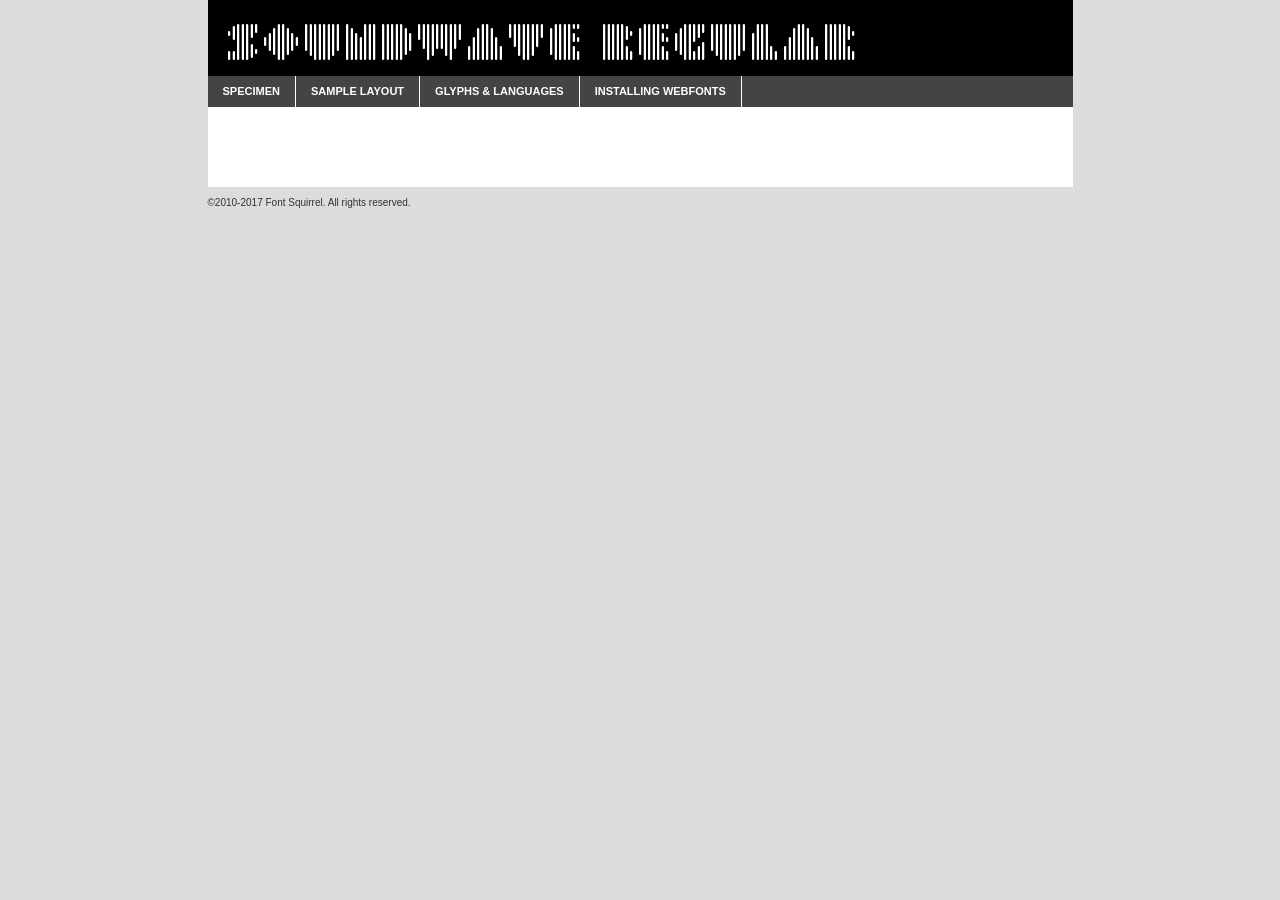
<file: soundwave-demo.html>
<!DOCTYPE html PUBLIC "-//W3C//DTD XHTML 1.0 Transitional//EN"
	"http://www.w3.org/TR/xhtml1/DTD/xhtml1-transitional.dtd">

<html xmlns="http://www.w3.org/1999/xhtml" xml:lang="en" lang="en">
<head>
	<meta http-equiv="Content-Type" content="text/html; charset=utf-8" />
	<script src="http://ajax.googleapis.com/ajax/libs/jquery/1.7.2/jquery.min.js" type="text/javascript" charset="utf-8"></script>
	<script type="text/javascript">
	(function($){$.fn.easyTabs=function(option){var param=jQuery.extend({fadeSpeed:"fast",defaultContent:1,activeClass:'active'},option);$(this).each(function(){var thisId="#"+this.id;if(param.defaultContent==''){param.defaultContent=1;}
	if(typeof param.defaultContent=="number")
	{var defaultTab=$(thisId+" .tabs li:eq("+(param.defaultContent-1)+") a").attr('href').substr(1);}else{var defaultTab=param.defaultContent;}
	$(thisId+" .tabs li a").each(function(){var tabToHide=$(this).attr('href').substr(1);$("#"+tabToHide).addClass('easytabs-tab-content');});hideAll();changeContent(defaultTab);function hideAll(){$(thisId+" .easytabs-tab-content").hide();}
	function changeContent(tabId){hideAll();$(thisId+" .tabs li").removeClass(param.activeClass);$(thisId+" .tabs li a[href=#"+tabId+"]").closest('li').addClass(param.activeClass);if(param.fadeSpeed!="none")
	{$(thisId+" #"+tabId).fadeIn(param.fadeSpeed);}else{$(thisId+" #"+tabId).show();}}
	$(thisId+" .tabs li").click(function(){var tabId=$(this).find('a').attr('href').substr(1);changeContent(tabId);return false;});});}})(jQuery);
	</script>
	<link rel="stylesheet" href="specimen_files/specimen_stylesheet.css" type="text/css" charset="utf-8" />
	<link rel="stylesheet" href="stylesheet.css" type="text/css" charset="utf-8" />

	<style type="text/css">
					body{
				font-family: 'soundwaveregular';
							}
		</style>

	<title>soundwave Regular Specimen</title>
	
	
	<script type="text/javascript" charset="utf-8">
		$(document).ready(function() {
			$('#container').easyTabs({defaultContent:1});
		});
	</script>
</head>

<body>
<div id="container">
	<div id="header">
		soundwave Regular	</div>
	<ul class="tabs">
		<li><a href="#specimen">Specimen</a></li>
		<li><a href="#layout">Sample Layout</a></li>
				<li><a href="#glyphs">Glyphs &amp; Languages</a></li>
		<li><a href="#installing">Installing Webfonts</a></li>
		
	</ul>
	
	<div id="main_content">

		
			<div id="specimen">
		
				<div class="section">
					<div class="grid12 firstcol">
						<div class="huge">AaBb</div>
					</div>
				</div>
		
				<div class="section">
					<div class="glyph_range">A&#x200B;B&#x200b;C&#x200b;D&#x200b;E&#x200b;F&#x200b;G&#x200b;H&#x200b;I&#x200b;J&#x200b;K&#x200b;L&#x200b;M&#x200b;N&#x200b;O&#x200b;P&#x200b;Q&#x200b;R&#x200b;S&#x200b;T&#x200b;U&#x200b;V&#x200b;W&#x200b;X&#x200b;Y&#x200b;Z&#x200b;a&#x200b;b&#x200b;c&#x200b;d&#x200b;e&#x200b;f&#x200b;g&#x200b;h&#x200b;i&#x200b;j&#x200b;k&#x200b;l&#x200b;m&#x200b;n&#x200b;o&#x200b;p&#x200b;q&#x200b;r&#x200b;s&#x200b;t&#x200b;u&#x200b;v&#x200b;w&#x200b;x&#x200b;y&#x200b;z&#x200b;1&#x200b;2&#x200b;3&#x200b;4&#x200b;5&#x200b;6&#x200b;7&#x200b;8&#x200b;9&#x200b;0&#x200b;&amp;&#x200b;.&#x200b;,&#x200b;?&#x200b;!&#x200b;&#64;&#x200b;(&#x200b;)&#x200b;#&#x200b;$&#x200b;%&#x200b;*&#x200b;+&#x200b;-&#x200b;=&#x200b;:&#x200b;;</div>
				</div>
				<div class="section">
					<div class="grid12 firstcol">
						<table class="sample_table">
							<tr><td>10</td><td class="size10">abcdefghijklmnopqrstuvwxyzABCDEFGHIJKLMNOPQRSTUVWXYZ0123456789abcdefghijklmnopqrstuvwxyzABCDEFGHIJKLMNOPQRSTUVWXYZ0123456789abcdefghijklmnopqrstuvwxyzABCDEFGHIJKLMNOPQRSTUVWXYZ</td></tr>
							<tr><td>11</td><td class="size11">abcdefghijklmnopqrstuvwxyzABCDEFGHIJKLMNOPQRSTUVWXYZ0123456789abcdefghijklmnopqrstuvwxyzABCDEFGHIJKLMNOPQRSTUVWXYZ0123456789abcdefghijklmnopqrstuvwxyzABCDEFGHIJKLMNOPQRSTUVWXYZ</td></tr>
							<tr><td>12</td><td class="size12">abcdefghijklmnopqrstuvwxyzABCDEFGHIJKLMNOPQRSTUVWXYZ0123456789abcdefghijklmnopqrstuvwxyzABCDEFGHIJKLMNOPQRSTUVWXYZ0123456789abcdefghijklmnopqrstuvwxyzABCDEFGHIJKLMNOPQRSTUVWXYZ</td></tr>
							<tr><td>13</td><td class="size13">abcdefghijklmnopqrstuvwxyzABCDEFGHIJKLMNOPQRSTUVWXYZ0123456789abcdefghijklmnopqrstuvwxyzABCDEFGHIJKLMNOPQRSTUVWXYZ0123456789abcdefghijklmnopqrstuvwxyzABCDEFGHIJKLMNOPQRSTUVWXYZ</td></tr>
							<tr><td>14</td><td class="size14">abcdefghijklmnopqrstuvwxyzABCDEFGHIJKLMNOPQRSTUVWXYZ0123456789abcdefghijklmnopqrstuvwxyzABCDEFGHIJKLMNOPQRSTUVWXYZ0123456789abcdefghijklmnopqrstuvwxyzABCDEFGHIJKLMNOPQRSTUVWXYZ</td></tr>
							<tr><td>16</td><td class="size16">abcdefghijklmnopqrstuvwxyzABCDEFGHIJKLMNOPQRSTUVWXYZ0123456789abcdefghijklmnopqrstuvwxyzABCDEFGHIJKLMNOPQRSTUVWXYZ</td></tr>
							<tr><td>18</td><td class="size18">abcdefghijklmnopqrstuvwxyzABCDEFGHIJKLMNOPQRSTUVWXYZ0123456789abcdefghijklmnopqrstuvwxyzABCDEFGHIJKLMNOPQRSTUVWXYZ</td></tr>
							<tr><td>20</td><td class="size20">abcdefghijklmnopqrstuvwxyzABCDEFGHIJKLMNOPQRSTUVWXYZ0123456789abcdefghijklmnopqrstuvwxyzABCDEFGHIJKLMNOPQRSTUVWXYZ</td></tr>
							<tr><td>24</td><td class="size24">abcdefghijklmnopqrstuvwxyzABCDEFGHIJKLMNOPQRSTUVWXYZ0123456789abcdefghijklmnopqrstuvwxyzABCDEFGHIJKLMNOPQRSTUVWXYZ</td></tr>
							<tr><td>30</td><td class="size30">abcdefghijklmnopqrstuvwxyzABCDEFGHIJKLMNOPQRSTUVWXYZ0123456789abcdefghijklmnopqrstuvwxyzABCDEFGHIJKLMNOPQRSTUVWXYZ</td></tr>
							<tr><td>36</td><td class="size36">abcdefghijklmnopqrstuvwxyzABCDEFGHIJKLMNOPQRSTUVWXYZ0123456789abcdefghijklmnopqrstuvwxyzABCDEFGHIJKLMNOPQRSTUVWXYZ</td></tr>
							<tr><td>48</td><td class="size48">abcdefghijklmnopqrstuvwxyzABCDEFGHIJKLMNOPQRSTUVWXYZ0123456789abcdefghijklmnopqrstuvwxyzABCDEFGHIJKLMNOPQRSTUVWXYZ</td></tr>
							<tr><td>60</td><td class="size60">abcdefghijklmnopqrstuvwxyzABCDEFGHIJKLMNOPQRSTUVWXYZ0123456789abcdefghijklmnopqrstuvwxyzABCDEFGHIJKLMNOPQRSTUVWXYZ</td></tr>
							<tr><td>72</td><td class="size72">abcdefghijklmnopqrstuvwxyzABCDEFGHIJKLMNOPQRSTUVWXYZ0123456789abcdefghijklmnopqrstuvwxyzABCDEFGHIJKLMNOPQRSTUVWXYZ</td></tr>
							<tr><td>90</td><td class="size90">abcdefghijklmnopqrstuvwxyzABCDEFGHIJKLMNOPQRSTUVWXYZ0123456789abcdefghijklmnopqrstuvwxyzABCDEFGHIJKLMNOPQRSTUVWXYZ</td></tr>
						</table>
				
					</div>
			
				</div>
		
		
		
								<div class="section" id="bodycomparison">


										<div id="xheight">
				<div class="fontbody">&#x25FC;&#x25FC;&#x25FC;&#x25FC;&#x25FC;&#x25FC;&#x25FC;&#x25FC;&#x25FC;&#x25FC;&#x25FC;&#x25FC;&#x25FC;&#x25FC;&#x25FC;&#x25FC;&#x25FC;&#x25FC;&#x25FC;&#x25FC;&#x25FC;&#x25FC;&#x25FC;&#x25FC;&#x25FC;&#x25FC;&#x25FC;&#x25FC;&#x25FC;&#x25FC;&#x25FC;&#x25FC;&#x25FC;&#x25FC;&#x25FC;&#x25FC;&#x25FC;&#x25FC;&#x25FC;&#x25FC;&#x25FC;&#x25FC;&#x25FC;&#x25FC;&#x25FC;&#x25FC;&#x25FC;&#x25FC;&#x25FC;&#x25FC;&#x25FC;&#x25FC;&#x25FC;&#x25FC;&#x25FC;&#x25FC;&#x25FC;&#x25FC;&#x25FC;&#x25FC;&#x25FC;&#x25FC;&#x25FC;&#x25FC;&#x25FC;&#x25FC;&#x25FC;&#x25FC;&#x25FC;&#x25FC;&#x25FC;&#x25FC;&#x25FC;&#x25FC;&#x25FC;&#x25FC;&#x25FC;&#x25FC;&#x25FC;&#x25FC;&#x25FC;&#x25FC;&#x25FC;&#x25FC;&#x25FC;&#x25FC;&#x25FC;&#x25FC;&#x25FC;&#x25FC;&#x25FC;&#x25FC;&#x25FC;&#x25FC;&#x25FC;&#x25FC;&#x25FC;&#x25FC;&#x25FC;body</div><div class="arialbody">body</div><div class="verdanabody">body</div><div class="georgiabody">body</div></div>
										<div class="fontbody" style="z-index:1">
											body<span>soundwave Regular</span>
										</div>
										<div class="arialbody" style="z-index:1">
											body<span>Arial</span>
										</div>
										<div class="verdanabody" style="z-index:1">
											body<span>Verdana</span>
										</div>
										<div class="georgiabody" style="z-index:1">
											body<span>Georgia</span>
										</div>



								</div>
		
		
				<div class="section psample psample_row1" id="">
					
					<div class="grid2 firstcol">
						<p class="size10"><span>10.</span>Aenean lacinia bibendum nulla sed consectetur. Fusce dapibus, tellus ac cursus commodo, tortor mauris condimentum nibh, ut fermentum massa justo sit amet risus. Nullam id dolor id nibh ultricies vehicula ut id elit. Cum sociis natoque penatibus et magnis dis parturient montes, nascetur ridiculus mus. Nulla vitae elit libero, a pharetra augue.</p>
			
					</div>
					<div class="grid3">
						<p class="size11"><span>11.</span>Aenean lacinia bibendum nulla sed consectetur. Fusce dapibus, tellus ac cursus commodo, tortor mauris condimentum nibh, ut fermentum massa justo sit amet risus. Nullam id dolor id nibh ultricies vehicula ut id elit. Cum sociis natoque penatibus et magnis dis parturient montes, nascetur ridiculus mus. Nulla vitae elit libero, a pharetra augue.</p>
			
					</div>
					<div class="grid3">
						<p class="size12"><span>12.</span>Aenean lacinia bibendum nulla sed consectetur. Fusce dapibus, tellus ac cursus commodo, tortor mauris condimentum nibh, ut fermentum massa justo sit amet risus. Nullam id dolor id nibh ultricies vehicula ut id elit. Cum sociis natoque penatibus et magnis dis parturient montes, nascetur ridiculus mus. Nulla vitae elit libero, a pharetra augue.</p>
			
					</div>
					<div class="grid4">
						<p class="size13"><span>13.</span>Aenean lacinia bibendum nulla sed consectetur. Fusce dapibus, tellus ac cursus commodo, tortor mauris condimentum nibh, ut fermentum massa justo sit amet risus. Nullam id dolor id nibh ultricies vehicula ut id elit. Cum sociis natoque penatibus et magnis dis parturient montes, nascetur ridiculus mus. Nulla vitae elit libero, a pharetra augue.</p>
			
					</div>
					<div class="white_blend"></div>
					
				</div>
				<div class="section psample psample_row2" id="">
					<div class="grid3 firstcol">
						<p class="size14"><span>14.</span>Aenean lacinia bibendum nulla sed consectetur. Fusce dapibus, tellus ac cursus commodo, tortor mauris condimentum nibh, ut fermentum massa justo sit amet risus. Nullam id dolor id nibh ultricies vehicula ut id elit. Cum sociis natoque penatibus et magnis dis parturient montes, nascetur ridiculus mus. Nulla vitae elit libero, a pharetra augue.</p>
			
					</div>
					<div class="grid4">
						<p class="size16"><span>16.</span>Aenean lacinia bibendum nulla sed consectetur. Fusce dapibus, tellus ac cursus commodo, tortor mauris condimentum nibh, ut fermentum massa justo sit amet risus. Nullam id dolor id nibh ultricies vehicula ut id elit. Cum sociis natoque penatibus et magnis dis parturient montes, nascetur ridiculus mus. Nulla vitae elit libero, a pharetra augue.</p>
			
					</div>
					<div class="grid5">
						<p class="size18"><span>18.</span>Aenean lacinia bibendum nulla sed consectetur. Fusce dapibus, tellus ac cursus commodo, tortor mauris condimentum nibh, ut fermentum massa justo sit amet risus. Nullam id dolor id nibh ultricies vehicula ut id elit. Cum sociis natoque penatibus et magnis dis parturient montes, nascetur ridiculus mus. Nulla vitae elit libero, a pharetra augue.</p>
			
					</div>

					<div class="white_blend"></div>

				</div>
				
				<div class="section psample psample_row3" id="">
					<div class="grid5 firstcol">
						<p class="size20"><span>20.</span>Aenean lacinia bibendum nulla sed consectetur. Fusce dapibus, tellus ac cursus commodo, tortor mauris condimentum nibh, ut fermentum massa justo sit amet risus. Nullam id dolor id nibh ultricies vehicula ut id elit. Cum sociis natoque penatibus et magnis dis parturient montes, nascetur ridiculus mus. Nulla vitae elit libero, a pharetra augue.</p>
					</div>
					<div class="grid7">
						<p class="size24"><span>24.</span>Aenean lacinia bibendum nulla sed consectetur. Fusce dapibus, tellus ac cursus commodo, tortor mauris condimentum nibh, ut fermentum massa justo sit amet risus. Nullam id dolor id nibh ultricies vehicula ut id elit. Cum sociis natoque penatibus et magnis dis parturient montes, nascetur ridiculus mus. Nulla vitae elit libero, a pharetra augue.</p>
					</div>
					
					<div class="white_blend"></div>
					
				</div>
				
				<div class="section psample psample_row4" id="">
					<div class="grid12 firstcol">
						<p class="size30"><span>30.</span>Aenean lacinia bibendum nulla sed consectetur. Fusce dapibus, tellus ac cursus commodo, tortor mauris condimentum nibh, ut fermentum massa justo sit amet risus. Nullam id dolor id nibh ultricies vehicula ut id elit. Cum sociis natoque penatibus et magnis dis parturient montes, nascetur ridiculus mus. Nulla vitae elit libero, a pharetra augue.</p>
					</div>
					<div class="white_blend"></div>
					
				</div>
				
				
				
				<div class="section psample psample_row1 fullreverse">
					<div class="grid2 firstcol">
						<p class="size10"><span>10.</span>Aenean lacinia bibendum nulla sed consectetur. Fusce dapibus, tellus ac cursus commodo, tortor mauris condimentum nibh, ut fermentum massa justo sit amet risus. Nullam id dolor id nibh ultricies vehicula ut id elit. Cum sociis natoque penatibus et magnis dis parturient montes, nascetur ridiculus mus. Nulla vitae elit libero, a pharetra augue.</p>
			
					</div>
					<div class="grid3">
						<p class="size11"><span>11.</span>Aenean lacinia bibendum nulla sed consectetur. Fusce dapibus, tellus ac cursus commodo, tortor mauris condimentum nibh, ut fermentum massa justo sit amet risus. Nullam id dolor id nibh ultricies vehicula ut id elit. Cum sociis natoque penatibus et magnis dis parturient montes, nascetur ridiculus mus. Nulla vitae elit libero, a pharetra augue.</p>
			
					</div>
					<div class="grid3">
						<p class="size12"><span>12.</span>Aenean lacinia bibendum nulla sed consectetur. Fusce dapibus, tellus ac cursus commodo, tortor mauris condimentum nibh, ut fermentum massa justo sit amet risus. Nullam id dolor id nibh ultricies vehicula ut id elit. Cum sociis natoque penatibus et magnis dis parturient montes, nascetur ridiculus mus. Nulla vitae elit libero, a pharetra augue.</p>
			
					</div>
					<div class="grid4">
						<p class="size13"><span>13.</span>Aenean lacinia bibendum nulla sed consectetur. Fusce dapibus, tellus ac cursus commodo, tortor mauris condimentum nibh, ut fermentum massa justo sit amet risus. Nullam id dolor id nibh ultricies vehicula ut id elit. Cum sociis natoque penatibus et magnis dis parturient montes, nascetur ridiculus mus. Nulla vitae elit libero, a pharetra augue.</p>
			
					</div>
					<div class="black_blend"></div>
					
				</div>
				
				<div class="section psample psample_row2 fullreverse">
					<div class="grid3 firstcol">
						<p class="size14"><span>14.</span>Aenean lacinia bibendum nulla sed consectetur. Fusce dapibus, tellus ac cursus commodo, tortor mauris condimentum nibh, ut fermentum massa justo sit amet risus. Nullam id dolor id nibh ultricies vehicula ut id elit. Cum sociis natoque penatibus et magnis dis parturient montes, nascetur ridiculus mus. Nulla vitae elit libero, a pharetra augue.</p>
			
					</div>
					<div class="grid4">
						<p class="size16"><span>16.</span>Aenean lacinia bibendum nulla sed consectetur. Fusce dapibus, tellus ac cursus commodo, tortor mauris condimentum nibh, ut fermentum massa justo sit amet risus. Nullam id dolor id nibh ultricies vehicula ut id elit. Cum sociis natoque penatibus et magnis dis parturient montes, nascetur ridiculus mus. Nulla vitae elit libero, a pharetra augue.</p>
			
					</div>
					<div class="grid5">
						<p class="size18"><span>18.</span>Aenean lacinia bibendum nulla sed consectetur. Fusce dapibus, tellus ac cursus commodo, tortor mauris condimentum nibh, ut fermentum massa justo sit amet risus. Nullam id dolor id nibh ultricies vehicula ut id elit. Cum sociis natoque penatibus et magnis dis parturient montes, nascetur ridiculus mus. Nulla vitae elit libero, a pharetra augue.</p>
			
					</div>
					<div class="black_blend"></div>

				</div>
				
				<div class="section psample fullreverse psample_row3" id="">
					<div class="grid5 firstcol">
						<p class="size20"><span>20.</span>Aenean lacinia bibendum nulla sed consectetur. Fusce dapibus, tellus ac cursus commodo, tortor mauris condimentum nibh, ut fermentum massa justo sit amet risus. Nullam id dolor id nibh ultricies vehicula ut id elit. Cum sociis natoque penatibus et magnis dis parturient montes, nascetur ridiculus mus. Nulla vitae elit libero, a pharetra augue.</p>
					</div>
					<div class="grid7">
						<p class="size24"><span>24.</span>Aenean lacinia bibendum nulla sed consectetur. Fusce dapibus, tellus ac cursus commodo, tortor mauris condimentum nibh, ut fermentum massa justo sit amet risus. Nullam id dolor id nibh ultricies vehicula ut id elit. Cum sociis natoque penatibus et magnis dis parturient montes, nascetur ridiculus mus. Nulla vitae elit libero, a pharetra augue.</p>
					</div>
					
					<div class="black_blend"></div>
					
				</div>
				
				<div class="section psample fullreverse psample_row4" id="" style="border-bottom: 20px #000 solid;">
					<div class="grid12 firstcol">
						<p class="size30"><span>30.</span>Aenean lacinia bibendum nulla sed consectetur. Fusce dapibus, tellus ac cursus commodo, tortor mauris condimentum nibh, ut fermentum massa justo sit amet risus. Nullam id dolor id nibh ultricies vehicula ut id elit. Cum sociis natoque penatibus et magnis dis parturient montes, nascetur ridiculus mus. Nulla vitae elit libero, a pharetra augue.</p>
					</div>
					<div class="black_blend"></div>
					
				</div>
				
				
				
				
			</div>
			
			<div id="layout">
				
				<div class="section">
					
					<div class="grid12 firstcol">
						<h1>Lorem Ipsum Dolor</h1>
						<h2>Etiam porta sem malesuada magna mollis euismod</h2>
						
						<p class="byline">By <a href="#link">Aenean Lacinia</a></p>
					</div>
				</div>
				<div class="section">
					<div class="grid8 firstcol">
						<p class="large">Donec sed odio dui. Morbi leo risus, porta ac consectetur ac, vestibulum at eros. Fusce dapibus, tellus ac cursus commodo, tortor mauris condimentum nibh, ut fermentum massa justo sit amet risus. </p>

						
						<h3>Pellentesque ornare sem</h3>

						<p>Maecenas sed diam eget risus varius blandit sit amet non magna. Maecenas faucibus mollis interdum. Donec ullamcorper nulla non metus auctor fringilla. Nullam id dolor id nibh ultricies vehicula ut id elit. Nullam id dolor id nibh ultricies vehicula ut id elit. </p>

						<p>Aenean eu leo quam. Pellentesque ornare sem lacinia quam venenatis vestibulum. Lorem ipsum dolor sit amet, consectetur adipiscing elit. Cum sociis natoque penatibus et magnis dis parturient montes, nascetur ridiculus mus. </p>

						<p>Nulla vitae elit libero, a pharetra augue. Praesent commodo cursus magna, vel scelerisque nisl consectetur et. Aenean lacinia bibendum nulla sed consectetur. </p>

						<p>Nullam quis risus eget urna mollis ornare vel eu leo. Nullam quis risus eget urna mollis ornare vel eu leo. Maecenas sed diam eget risus varius blandit sit amet non magna. Donec ullamcorper nulla non metus auctor fringilla. </p>

						<h3>Cras mattis consectetur</h3>

						<p>Aenean eu leo quam. Pellentesque ornare sem lacinia quam venenatis vestibulum. Aenean lacinia bibendum nulla sed consectetur. Integer posuere erat a ante venenatis dapibus posuere velit aliquet. Cras mattis consectetur purus sit amet fermentum. </p>

						<p>Nullam id dolor id nibh ultricies vehicula ut id elit. Nullam quis risus eget urna mollis ornare vel eu leo. Cras mattis consectetur purus sit amet fermentum.</p>
					</div>
					
					<div class="grid4 sidebar">
						
						<div class="box reverse">
							<p class="last">Nullam quis risus eget urna mollis ornare vel eu leo. Donec ullamcorper nulla non metus auctor fringilla. Cras mattis consectetur purus sit amet fermentum. Sed posuere consectetur est at lobortis. Lorem ipsum dolor sit amet, consectetur adipiscing elit. </p>
						</div>
						
						<p class="caption">Maecenas sed diam eget risus varius.</p>

						<p>Vestibulum id ligula porta felis euismod semper. Integer posuere erat a ante venenatis dapibus posuere velit aliquet. Vestibulum id ligula porta felis euismod semper. Sed posuere consectetur est at lobortis. Maecenas sed diam eget risus varius blandit sit amet non magna. Fusce dapibus, tellus ac cursus commodo, tortor mauris condimentum nibh, ut fermentum massa justo sit amet risus. </p>

					

						<p>Duis mollis, est non commodo luctus, nisi erat porttitor ligula, eget lacinia odio sem nec elit. Aenean lacinia bibendum nulla sed consectetur. Vivamus sagittis lacus vel augue laoreet rutrum faucibus dolor auctor. Aenean lacinia bibendum nulla sed consectetur. Nullam quis risus eget urna mollis ornare vel eu leo. </p>

						<p>Praesent commodo cursus magna, vel scelerisque nisl consectetur et. Donec ullamcorper nulla non metus auctor fringilla. Maecenas faucibus mollis interdum. Fusce dapibus, tellus ac cursus commodo, tortor mauris condimentum nibh, ut fermentum massa justo sit amet risus. </p>

					</div>
				</div>
				
			</div>


			



		<div id="glyphs">
			<div class="section">
				<div class="grid12 firstcol">
			
				<h1>Language Support</h1>
				<p>The subset of soundwave Regular in this kit supports the following languages:<br />
			
					Afrikaans, Albanian, Basque, Belarusian_lacinka, Bosnian, Breton, Catalan, Chamorro, Chichewa_nyanja, Croatian, Czech, Danish, Dutch, English, Esperanto, Estonian, Faroese, Finnish, French, Frisian, Galician, German, Hungarian, Icelandic, Italian, Latvian, Lithuanian, Malagasy, Maltese, Norwegian, Polish, Portuguese, Romanian, Serbian, Slovak, Slovenian, Spanish, Swedish, Turkish, Alsatian, Aragonese, Arapaho, Aromanian, Arrernte, Asturian, Aymara, Bislama, Cebuano, Cheyenne, Cimbrian, Corsican, Fijian, French_creole, Friulian, Genoese, Gilbertese, Greenlandic, Haitian_creole, Hawaiian, Hiligaynon, Hmong, Hopi, Ibanag, Iloko_ilokano, Indonesian, Interglossa_glosa, Interlingua, Irish_gaelic, Istro-romanian, Jerriais, Kashubian, Kurdish_kurmanji, Ladin, Lojban, Lombard, Low_saxon, Luxembourgeois, Malay_latinized, Manx, Maori, Megleno-romanian, Mohawk, Nahuatl, Norfolk_pitcairnese, Northern_sotho, Occitan, Oromo, Pangasinan, Papiamento, Piedmontese, Potawatomi, Quechua, Rhaeto-romance, Romansh, Rotokas, Sami_inari, Sami_lule, Sami_northern, Samoan, Sardinian, Scots_gaelic, Seychelles_creole, Shona, Sicilian, Somali, Southern_ndebele, Southern_sotho, Swahili, Swati_swazi, Tagalog_filipino_pilipino, Tahitian, Tausug, Tetum, Tok_pisin, Tongan, Tswana, Turkmen, Turkmen_latinized, Tuvaluan, Ulithian, Uyghur_latinized, Veps, Volapuk, Votic_latinized, Walloon, Warlpiri, Xhosa, Yapese, Zulu, Latinbasic				</p>
				<h1>Glyph Chart</h1>
				<p>The subset of soundwave Regular in this kit includes all the glyphs listed below. Unicode entities are included above each glyph to help you insert individual characters into your layout.</p>
				<div id="glyph_chart">
			
																				 <div><p>&amp;#32;</p>&#32;</div>
																				 <div><p>&amp;#33;</p>&#33;</div>
																				 <div><p>&amp;#34;</p>&#34;</div>
																				 <div><p>&amp;#35;</p>&#35;</div>
																				 <div><p>&amp;#36;</p>&#36;</div>
																				 <div><p>&amp;#37;</p>&#37;</div>
																				 <div><p>&amp;#38;</p>&#38;</div>
																				 <div><p>&amp;#39;</p>&#39;</div>
																				 <div><p>&amp;#40;</p>&#40;</div>
																				 <div><p>&amp;#41;</p>&#41;</div>
																				 <div><p>&amp;#42;</p>&#42;</div>
																				 <div><p>&amp;#43;</p>&#43;</div>
																				 <div><p>&amp;#44;</p>&#44;</div>
																				 <div><p>&amp;#45;</p>&#45;</div>
																				 <div><p>&amp;#46;</p>&#46;</div>
																				 <div><p>&amp;#47;</p>&#47;</div>
																				 <div><p>&amp;#48;</p>&#48;</div>
																				 <div><p>&amp;#49;</p>&#49;</div>
																				 <div><p>&amp;#50;</p>&#50;</div>
																				 <div><p>&amp;#51;</p>&#51;</div>
																				 <div><p>&amp;#52;</p>&#52;</div>
																				 <div><p>&amp;#53;</p>&#53;</div>
																				 <div><p>&amp;#54;</p>&#54;</div>
																				 <div><p>&amp;#55;</p>&#55;</div>
																				 <div><p>&amp;#56;</p>&#56;</div>
																				 <div><p>&amp;#57;</p>&#57;</div>
																				 <div><p>&amp;#58;</p>&#58;</div>
																				 <div><p>&amp;#59;</p>&#59;</div>
																				 <div><p>&amp;#60;</p>&#60;</div>
																				 <div><p>&amp;#61;</p>&#61;</div>
																				 <div><p>&amp;#62;</p>&#62;</div>
																				 <div><p>&amp;#63;</p>&#63;</div>
																				 <div><p>&amp;#65;</p>&#65;</div>
																				 <div><p>&amp;#66;</p>&#66;</div>
																				 <div><p>&amp;#67;</p>&#67;</div>
																				 <div><p>&amp;#68;</p>&#68;</div>
																				 <div><p>&amp;#69;</p>&#69;</div>
																				 <div><p>&amp;#70;</p>&#70;</div>
																				 <div><p>&amp;#71;</p>&#71;</div>
																				 <div><p>&amp;#72;</p>&#72;</div>
																				 <div><p>&amp;#73;</p>&#73;</div>
																				 <div><p>&amp;#74;</p>&#74;</div>
																				 <div><p>&amp;#75;</p>&#75;</div>
																				 <div><p>&amp;#76;</p>&#76;</div>
																				 <div><p>&amp;#77;</p>&#77;</div>
																				 <div><p>&amp;#78;</p>&#78;</div>
																				 <div><p>&amp;#79;</p>&#79;</div>
																				 <div><p>&amp;#80;</p>&#80;</div>
																				 <div><p>&amp;#81;</p>&#81;</div>
																				 <div><p>&amp;#82;</p>&#82;</div>
																				 <div><p>&amp;#83;</p>&#83;</div>
																				 <div><p>&amp;#84;</p>&#84;</div>
																				 <div><p>&amp;#85;</p>&#85;</div>
																				 <div><p>&amp;#86;</p>&#86;</div>
																				 <div><p>&amp;#87;</p>&#87;</div>
																				 <div><p>&amp;#88;</p>&#88;</div>
																				 <div><p>&amp;#89;</p>&#89;</div>
																				 <div><p>&amp;#90;</p>&#90;</div>
																				 <div><p>&amp;#91;</p>&#91;</div>
																				 <div><p>&amp;#92;</p>&#92;</div>
																				 <div><p>&amp;#93;</p>&#93;</div>
																				 <div><p>&amp;#94;</p>&#94;</div>
																				 <div><p>&amp;#95;</p>&#95;</div>
																				 <div><p>&amp;#96;</p>&#96;</div>
																				 <div><p>&amp;#97;</p>&#97;</div>
																				 <div><p>&amp;#98;</p>&#98;</div>
																				 <div><p>&amp;#99;</p>&#99;</div>
																				 <div><p>&amp;#100;</p>&#100;</div>
																				 <div><p>&amp;#101;</p>&#101;</div>
																				 <div><p>&amp;#102;</p>&#102;</div>
																				 <div><p>&amp;#103;</p>&#103;</div>
																				 <div><p>&amp;#104;</p>&#104;</div>
																				 <div><p>&amp;#105;</p>&#105;</div>
																				 <div><p>&amp;#106;</p>&#106;</div>
																				 <div><p>&amp;#107;</p>&#107;</div>
																				 <div><p>&amp;#108;</p>&#108;</div>
																				 <div><p>&amp;#109;</p>&#109;</div>
																				 <div><p>&amp;#110;</p>&#110;</div>
																				 <div><p>&amp;#111;</p>&#111;</div>
																				 <div><p>&amp;#112;</p>&#112;</div>
																				 <div><p>&amp;#113;</p>&#113;</div>
																				 <div><p>&amp;#114;</p>&#114;</div>
																				 <div><p>&amp;#115;</p>&#115;</div>
																				 <div><p>&amp;#116;</p>&#116;</div>
																				 <div><p>&amp;#117;</p>&#117;</div>
																				 <div><p>&amp;#118;</p>&#118;</div>
																				 <div><p>&amp;#119;</p>&#119;</div>
																				 <div><p>&amp;#120;</p>&#120;</div>
																				 <div><p>&amp;#121;</p>&#121;</div>
																				 <div><p>&amp;#122;</p>&#122;</div>
																				 <div><p>&amp;#123;</p>&#123;</div>
																				 <div><p>&amp;#124;</p>&#124;</div>
																				 <div><p>&amp;#125;</p>&#125;</div>
																				 <div><p>&amp;#126;</p>&#126;</div>
																				 <div><p>&amp;#161;</p>&#161;</div>
																				 <div><p>&amp;#162;</p>&#162;</div>
																				 <div><p>&amp;#163;</p>&#163;</div>
																				 <div><p>&amp;#164;</p>&#164;</div>
																				 <div><p>&amp;#165;</p>&#165;</div>
																				 <div><p>&amp;#166;</p>&#166;</div>
																				 <div><p>&amp;#167;</p>&#167;</div>
																				 <div><p>&amp;#168;</p>&#168;</div>
																				 <div><p>&amp;#169;</p>&#169;</div>
																				 <div><p>&amp;#170;</p>&#170;</div>
																				 <div><p>&amp;#171;</p>&#171;</div>
																				 <div><p>&amp;#172;</p>&#172;</div>
																				 <div><p>&amp;#173;</p>&#173;</div>
																				 <div><p>&amp;#174;</p>&#174;</div>
																				 <div><p>&amp;#175;</p>&#175;</div>
																				 <div><p>&amp;#176;</p>&#176;</div>
																				 <div><p>&amp;#177;</p>&#177;</div>
																				 <div><p>&amp;#178;</p>&#178;</div>
																				 <div><p>&amp;#179;</p>&#179;</div>
																				 <div><p>&amp;#180;</p>&#180;</div>
																				 <div><p>&amp;#181;</p>&#181;</div>
																				 <div><p>&amp;#182;</p>&#182;</div>
																				 <div><p>&amp;#183;</p>&#183;</div>
																				 <div><p>&amp;#184;</p>&#184;</div>
																				 <div><p>&amp;#185;</p>&#185;</div>
																				 <div><p>&amp;#186;</p>&#186;</div>
																				 <div><p>&amp;#187;</p>&#187;</div>
																				 <div><p>&amp;#188;</p>&#188;</div>
																				 <div><p>&amp;#189;</p>&#189;</div>
																				 <div><p>&amp;#190;</p>&#190;</div>
																				 <div><p>&amp;#191;</p>&#191;</div>
																				 <div><p>&amp;#192;</p>&#192;</div>
																				 <div><p>&amp;#193;</p>&#193;</div>
																				 <div><p>&amp;#194;</p>&#194;</div>
																				 <div><p>&amp;#195;</p>&#195;</div>
																				 <div><p>&amp;#196;</p>&#196;</div>
																				 <div><p>&amp;#197;</p>&#197;</div>
																				 <div><p>&amp;#198;</p>&#198;</div>
																				 <div><p>&amp;#199;</p>&#199;</div>
																				 <div><p>&amp;#200;</p>&#200;</div>
																				 <div><p>&amp;#201;</p>&#201;</div>
																				 <div><p>&amp;#202;</p>&#202;</div>
																				 <div><p>&amp;#203;</p>&#203;</div>
																				 <div><p>&amp;#204;</p>&#204;</div>
																				 <div><p>&amp;#205;</p>&#205;</div>
																				 <div><p>&amp;#206;</p>&#206;</div>
																				 <div><p>&amp;#207;</p>&#207;</div>
																				 <div><p>&amp;#208;</p>&#208;</div>
																				 <div><p>&amp;#209;</p>&#209;</div>
																				 <div><p>&amp;#210;</p>&#210;</div>
																				 <div><p>&amp;#211;</p>&#211;</div>
																				 <div><p>&amp;#212;</p>&#212;</div>
																				 <div><p>&amp;#213;</p>&#213;</div>
																				 <div><p>&amp;#214;</p>&#214;</div>
																				 <div><p>&amp;#215;</p>&#215;</div>
																				 <div><p>&amp;#216;</p>&#216;</div>
																				 <div><p>&amp;#217;</p>&#217;</div>
																				 <div><p>&amp;#218;</p>&#218;</div>
																				 <div><p>&amp;#219;</p>&#219;</div>
																				 <div><p>&amp;#220;</p>&#220;</div>
																				 <div><p>&amp;#221;</p>&#221;</div>
																				 <div><p>&amp;#222;</p>&#222;</div>
																				 <div><p>&amp;#223;</p>&#223;</div>
																				 <div><p>&amp;#224;</p>&#224;</div>
																				 <div><p>&amp;#225;</p>&#225;</div>
																				 <div><p>&amp;#226;</p>&#226;</div>
																				 <div><p>&amp;#227;</p>&#227;</div>
																				 <div><p>&amp;#228;</p>&#228;</div>
																				 <div><p>&amp;#229;</p>&#229;</div>
																				 <div><p>&amp;#230;</p>&#230;</div>
																				 <div><p>&amp;#231;</p>&#231;</div>
																				 <div><p>&amp;#232;</p>&#232;</div>
																				 <div><p>&amp;#233;</p>&#233;</div>
																				 <div><p>&amp;#234;</p>&#234;</div>
																				 <div><p>&amp;#235;</p>&#235;</div>
																				 <div><p>&amp;#236;</p>&#236;</div>
																				 <div><p>&amp;#237;</p>&#237;</div>
																				 <div><p>&amp;#238;</p>&#238;</div>
																				 <div><p>&amp;#239;</p>&#239;</div>
																				 <div><p>&amp;#240;</p>&#240;</div>
																				 <div><p>&amp;#241;</p>&#241;</div>
																				 <div><p>&amp;#242;</p>&#242;</div>
																				 <div><p>&amp;#243;</p>&#243;</div>
																				 <div><p>&amp;#244;</p>&#244;</div>
																				 <div><p>&amp;#245;</p>&#245;</div>
																				 <div><p>&amp;#246;</p>&#246;</div>
																				 <div><p>&amp;#247;</p>&#247;</div>
																				 <div><p>&amp;#248;</p>&#248;</div>
																				 <div><p>&amp;#249;</p>&#249;</div>
																				 <div><p>&amp;#250;</p>&#250;</div>
																				 <div><p>&amp;#251;</p>&#251;</div>
																				 <div><p>&amp;#252;</p>&#252;</div>
																				 <div><p>&amp;#253;</p>&#253;</div>
																				 <div><p>&amp;#254;</p>&#254;</div>
																				 <div><p>&amp;#255;</p>&#255;</div>
																				 <div><p>&amp;#256;</p>&#256;</div>
																				 <div><p>&amp;#257;</p>&#257;</div>
																				 <div><p>&amp;#258;</p>&#258;</div>
																				 <div><p>&amp;#259;</p>&#259;</div>
																				 <div><p>&amp;#260;</p>&#260;</div>
																				 <div><p>&amp;#261;</p>&#261;</div>
																				 <div><p>&amp;#262;</p>&#262;</div>
																				 <div><p>&amp;#263;</p>&#263;</div>
																				 <div><p>&amp;#264;</p>&#264;</div>
																				 <div><p>&amp;#265;</p>&#265;</div>
																				 <div><p>&amp;#266;</p>&#266;</div>
																				 <div><p>&amp;#267;</p>&#267;</div>
																				 <div><p>&amp;#268;</p>&#268;</div>
																				 <div><p>&amp;#269;</p>&#269;</div>
																				 <div><p>&amp;#270;</p>&#270;</div>
																				 <div><p>&amp;#271;</p>&#271;</div>
																				 <div><p>&amp;#272;</p>&#272;</div>
																				 <div><p>&amp;#273;</p>&#273;</div>
																				 <div><p>&amp;#274;</p>&#274;</div>
																				 <div><p>&amp;#275;</p>&#275;</div>
																				 <div><p>&amp;#276;</p>&#276;</div>
																				 <div><p>&amp;#277;</p>&#277;</div>
																				 <div><p>&amp;#278;</p>&#278;</div>
																				 <div><p>&amp;#279;</p>&#279;</div>
																				 <div><p>&amp;#280;</p>&#280;</div>
																				 <div><p>&amp;#281;</p>&#281;</div>
																				 <div><p>&amp;#282;</p>&#282;</div>
																				 <div><p>&amp;#283;</p>&#283;</div>
																				 <div><p>&amp;#284;</p>&#284;</div>
																				 <div><p>&amp;#285;</p>&#285;</div>
																				 <div><p>&amp;#286;</p>&#286;</div>
																				 <div><p>&amp;#287;</p>&#287;</div>
																				 <div><p>&amp;#288;</p>&#288;</div>
																				 <div><p>&amp;#289;</p>&#289;</div>
																				 <div><p>&amp;#290;</p>&#290;</div>
																				 <div><p>&amp;#291;</p>&#291;</div>
																				 <div><p>&amp;#292;</p>&#292;</div>
																				 <div><p>&amp;#293;</p>&#293;</div>
																				 <div><p>&amp;#294;</p>&#294;</div>
																				 <div><p>&amp;#295;</p>&#295;</div>
																				 <div><p>&amp;#296;</p>&#296;</div>
																				 <div><p>&amp;#297;</p>&#297;</div>
																				 <div><p>&amp;#298;</p>&#298;</div>
																				 <div><p>&amp;#299;</p>&#299;</div>
																				 <div><p>&amp;#300;</p>&#300;</div>
																				 <div><p>&amp;#301;</p>&#301;</div>
																				 <div><p>&amp;#302;</p>&#302;</div>
																				 <div><p>&amp;#303;</p>&#303;</div>
																				 <div><p>&amp;#304;</p>&#304;</div>
																				 <div><p>&amp;#305;</p>&#305;</div>
																				 <div><p>&amp;#306;</p>&#306;</div>
																				 <div><p>&amp;#307;</p>&#307;</div>
																				 <div><p>&amp;#308;</p>&#308;</div>
																				 <div><p>&amp;#309;</p>&#309;</div>
																				 <div><p>&amp;#310;</p>&#310;</div>
																				 <div><p>&amp;#311;</p>&#311;</div>
																				 <div><p>&amp;#312;</p>&#312;</div>
																				 <div><p>&amp;#313;</p>&#313;</div>
																				 <div><p>&amp;#314;</p>&#314;</div>
																				 <div><p>&amp;#315;</p>&#315;</div>
																				 <div><p>&amp;#316;</p>&#316;</div>
																				 <div><p>&amp;#317;</p>&#317;</div>
																				 <div><p>&amp;#318;</p>&#318;</div>
																				 <div><p>&amp;#319;</p>&#319;</div>
																				 <div><p>&amp;#320;</p>&#320;</div>
																				 <div><p>&amp;#321;</p>&#321;</div>
																				 <div><p>&amp;#322;</p>&#322;</div>
																				 <div><p>&amp;#323;</p>&#323;</div>
																				 <div><p>&amp;#324;</p>&#324;</div>
																				 <div><p>&amp;#325;</p>&#325;</div>
																				 <div><p>&amp;#326;</p>&#326;</div>
																				 <div><p>&amp;#327;</p>&#327;</div>
																				 <div><p>&amp;#328;</p>&#328;</div>
																				 <div><p>&amp;#329;</p>&#329;</div>
																				 <div><p>&amp;#330;</p>&#330;</div>
																				 <div><p>&amp;#331;</p>&#331;</div>
																				 <div><p>&amp;#332;</p>&#332;</div>
																				 <div><p>&amp;#333;</p>&#333;</div>
																				 <div><p>&amp;#334;</p>&#334;</div>
																				 <div><p>&amp;#335;</p>&#335;</div>
																				 <div><p>&amp;#336;</p>&#336;</div>
																				 <div><p>&amp;#337;</p>&#337;</div>
																				 <div><p>&amp;#338;</p>&#338;</div>
																				 <div><p>&amp;#339;</p>&#339;</div>
																				 <div><p>&amp;#340;</p>&#340;</div>
																				 <div><p>&amp;#341;</p>&#341;</div>
																				 <div><p>&amp;#342;</p>&#342;</div>
																				 <div><p>&amp;#343;</p>&#343;</div>
																				 <div><p>&amp;#344;</p>&#344;</div>
																				 <div><p>&amp;#345;</p>&#345;</div>
																				 <div><p>&amp;#346;</p>&#346;</div>
																				 <div><p>&amp;#347;</p>&#347;</div>
																				 <div><p>&amp;#348;</p>&#348;</div>
																				 <div><p>&amp;#349;</p>&#349;</div>
																				 <div><p>&amp;#350;</p>&#350;</div>
																				 <div><p>&amp;#351;</p>&#351;</div>
																				 <div><p>&amp;#352;</p>&#352;</div>
																				 <div><p>&amp;#353;</p>&#353;</div>
																				 <div><p>&amp;#354;</p>&#354;</div>
																				 <div><p>&amp;#355;</p>&#355;</div>
																				 <div><p>&amp;#356;</p>&#356;</div>
																				 <div><p>&amp;#357;</p>&#357;</div>
																				 <div><p>&amp;#358;</p>&#358;</div>
																				 <div><p>&amp;#359;</p>&#359;</div>
																				 <div><p>&amp;#360;</p>&#360;</div>
																				 <div><p>&amp;#361;</p>&#361;</div>
																				 <div><p>&amp;#362;</p>&#362;</div>
																				 <div><p>&amp;#363;</p>&#363;</div>
																				 <div><p>&amp;#364;</p>&#364;</div>
																				 <div><p>&amp;#365;</p>&#365;</div>
																				 <div><p>&amp;#366;</p>&#366;</div>
																				 <div><p>&amp;#367;</p>&#367;</div>
																				 <div><p>&amp;#368;</p>&#368;</div>
																				 <div><p>&amp;#369;</p>&#369;</div>
																				 <div><p>&amp;#370;</p>&#370;</div>
																				 <div><p>&amp;#371;</p>&#371;</div>
																				 <div><p>&amp;#372;</p>&#372;</div>
																				 <div><p>&amp;#373;</p>&#373;</div>
																				 <div><p>&amp;#374;</p>&#374;</div>
																				 <div><p>&amp;#375;</p>&#375;</div>
																				 <div><p>&amp;#376;</p>&#376;</div>
																				 <div><p>&amp;#377;</p>&#377;</div>
																				 <div><p>&amp;#378;</p>&#378;</div>
																				 <div><p>&amp;#379;</p>&#379;</div>
																				 <div><p>&amp;#380;</p>&#380;</div>
																				 <div><p>&amp;#381;</p>&#381;</div>
																				 <div><p>&amp;#382;</p>&#382;</div>
																				 <div><p>&amp;#383;</p>&#383;</div>
																				 <div><p>&amp;#384;</p>&#384;</div>
																				 <div><p>&amp;#385;</p>&#385;</div>
																				 <div><p>&amp;#386;</p>&#386;</div>
																				 <div><p>&amp;#387;</p>&#387;</div>
																				 <div><p>&amp;#388;</p>&#388;</div>
																				 <div><p>&amp;#389;</p>&#389;</div>
																				 <div><p>&amp;#390;</p>&#390;</div>
																				 <div><p>&amp;#391;</p>&#391;</div>
																				 <div><p>&amp;#392;</p>&#392;</div>
																				 <div><p>&amp;#393;</p>&#393;</div>
																				 <div><p>&amp;#394;</p>&#394;</div>
																				 <div><p>&amp;#395;</p>&#395;</div>
																				 <div><p>&amp;#396;</p>&#396;</div>
																				 <div><p>&amp;#397;</p>&#397;</div>
																				 <div><p>&amp;#398;</p>&#398;</div>
																				 <div><p>&amp;#399;</p>&#399;</div>
																				 <div><p>&amp;#400;</p>&#400;</div>
																				 <div><p>&amp;#401;</p>&#401;</div>
																				 <div><p>&amp;#402;</p>&#402;</div>
																				 <div><p>&amp;#403;</p>&#403;</div>
																				 <div><p>&amp;#404;</p>&#404;</div>
																				 <div><p>&amp;#405;</p>&#405;</div>
																				 <div><p>&amp;#406;</p>&#406;</div>
																				 <div><p>&amp;#407;</p>&#407;</div>
																				 <div><p>&amp;#408;</p>&#408;</div>
																				 <div><p>&amp;#409;</p>&#409;</div>
																				 <div><p>&amp;#410;</p>&#410;</div>
																				 <div><p>&amp;#411;</p>&#411;</div>
																				 <div><p>&amp;#412;</p>&#412;</div>
																				 <div><p>&amp;#413;</p>&#413;</div>
																				 <div><p>&amp;#414;</p>&#414;</div>
																				 <div><p>&amp;#415;</p>&#415;</div>
																				 <div><p>&amp;#416;</p>&#416;</div>
																				 <div><p>&amp;#417;</p>&#417;</div>
																				 <div><p>&amp;#418;</p>&#418;</div>
																				 <div><p>&amp;#419;</p>&#419;</div>
																				 <div><p>&amp;#420;</p>&#420;</div>
																				 <div><p>&amp;#421;</p>&#421;</div>
																				 <div><p>&amp;#422;</p>&#422;</div>
																				 <div><p>&amp;#423;</p>&#423;</div>
																				 <div><p>&amp;#424;</p>&#424;</div>
																				 <div><p>&amp;#425;</p>&#425;</div>
																				 <div><p>&amp;#426;</p>&#426;</div>
																				 <div><p>&amp;#427;</p>&#427;</div>
																				 <div><p>&amp;#428;</p>&#428;</div>
																				 <div><p>&amp;#429;</p>&#429;</div>
																				 <div><p>&amp;#430;</p>&#430;</div>
																				 <div><p>&amp;#431;</p>&#431;</div>
																				 <div><p>&amp;#432;</p>&#432;</div>
																				 <div><p>&amp;#433;</p>&#433;</div>
																				 <div><p>&amp;#434;</p>&#434;</div>
																				 <div><p>&amp;#435;</p>&#435;</div>
																				 <div><p>&amp;#436;</p>&#436;</div>
																				 <div><p>&amp;#437;</p>&#437;</div>
																				 <div><p>&amp;#438;</p>&#438;</div>
																				 <div><p>&amp;#439;</p>&#439;</div>
																				 <div><p>&amp;#440;</p>&#440;</div>
																				 <div><p>&amp;#441;</p>&#441;</div>
																				 <div><p>&amp;#442;</p>&#442;</div>
																				 <div><p>&amp;#443;</p>&#443;</div>
																				 <div><p>&amp;#444;</p>&#444;</div>
																				 <div><p>&amp;#445;</p>&#445;</div>
																				 <div><p>&amp;#446;</p>&#446;</div>
																				 <div><p>&amp;#447;</p>&#447;</div>
																				 <div><p>&amp;#448;</p>&#448;</div>
																				 <div><p>&amp;#449;</p>&#449;</div>
																				 <div><p>&amp;#450;</p>&#450;</div>
																				 <div><p>&amp;#451;</p>&#451;</div>
																				 <div><p>&amp;#452;</p>&#452;</div>
																				 <div><p>&amp;#453;</p>&#453;</div>
																				 <div><p>&amp;#454;</p>&#454;</div>
																				 <div><p>&amp;#455;</p>&#455;</div>
																				 <div><p>&amp;#456;</p>&#456;</div>
																				 <div><p>&amp;#457;</p>&#457;</div>
																				 <div><p>&amp;#458;</p>&#458;</div>
																				 <div><p>&amp;#459;</p>&#459;</div>
																				 <div><p>&amp;#460;</p>&#460;</div>
																				 <div><p>&amp;#461;</p>&#461;</div>
																				 <div><p>&amp;#462;</p>&#462;</div>
																				 <div><p>&amp;#463;</p>&#463;</div>
																				 <div><p>&amp;#464;</p>&#464;</div>
																				 <div><p>&amp;#465;</p>&#465;</div>
																				 <div><p>&amp;#466;</p>&#466;</div>
																				 <div><p>&amp;#467;</p>&#467;</div>
																				 <div><p>&amp;#468;</p>&#468;</div>
																				 <div><p>&amp;#469;</p>&#469;</div>
																				 <div><p>&amp;#470;</p>&#470;</div>
																				 <div><p>&amp;#471;</p>&#471;</div>
																				 <div><p>&amp;#472;</p>&#472;</div>
																				 <div><p>&amp;#473;</p>&#473;</div>
																				 <div><p>&amp;#474;</p>&#474;</div>
																				 <div><p>&amp;#475;</p>&#475;</div>
																				 <div><p>&amp;#476;</p>&#476;</div>
																				 <div><p>&amp;#477;</p>&#477;</div>
																				 <div><p>&amp;#478;</p>&#478;</div>
																				 <div><p>&amp;#479;</p>&#479;</div>
																				 <div><p>&amp;#480;</p>&#480;</div>
																				 <div><p>&amp;#481;</p>&#481;</div>
																				 <div><p>&amp;#482;</p>&#482;</div>
																				 <div><p>&amp;#483;</p>&#483;</div>
																				 <div><p>&amp;#484;</p>&#484;</div>
																				 <div><p>&amp;#485;</p>&#485;</div>
																				 <div><p>&amp;#486;</p>&#486;</div>
																				 <div><p>&amp;#487;</p>&#487;</div>
																				 <div><p>&amp;#488;</p>&#488;</div>
																				 <div><p>&amp;#489;</p>&#489;</div>
																				 <div><p>&amp;#490;</p>&#490;</div>
																				 <div><p>&amp;#491;</p>&#491;</div>
																				 <div><p>&amp;#492;</p>&#492;</div>
																				 <div><p>&amp;#493;</p>&#493;</div>
																				 <div><p>&amp;#494;</p>&#494;</div>
																				 <div><p>&amp;#495;</p>&#495;</div>
																				 <div><p>&amp;#496;</p>&#496;</div>
																				 <div><p>&amp;#497;</p>&#497;</div>
																				 <div><p>&amp;#498;</p>&#498;</div>
																				 <div><p>&amp;#499;</p>&#499;</div>
																				 <div><p>&amp;#500;</p>&#500;</div>
																				 <div><p>&amp;#501;</p>&#501;</div>
																				 <div><p>&amp;#502;</p>&#502;</div>
																				 <div><p>&amp;#503;</p>&#503;</div>
																				 <div><p>&amp;#504;</p>&#504;</div>
																				 <div><p>&amp;#505;</p>&#505;</div>
																				 <div><p>&amp;#506;</p>&#506;</div>
																				 <div><p>&amp;#507;</p>&#507;</div>
																				 <div><p>&amp;#508;</p>&#508;</div>
																				 <div><p>&amp;#509;</p>&#509;</div>
																				 <div><p>&amp;#510;</p>&#510;</div>
																				 <div><p>&amp;#511;</p>&#511;</div>
																				 <div><p>&amp;#512;</p>&#512;</div>
																				 <div><p>&amp;#513;</p>&#513;</div>
																				 <div><p>&amp;#514;</p>&#514;</div>
																				 <div><p>&amp;#515;</p>&#515;</div>
																				 <div><p>&amp;#516;</p>&#516;</div>
																				 <div><p>&amp;#517;</p>&#517;</div>
																				 <div><p>&amp;#518;</p>&#518;</div>
																				 <div><p>&amp;#519;</p>&#519;</div>
																				 <div><p>&amp;#520;</p>&#520;</div>
																				 <div><p>&amp;#521;</p>&#521;</div>
																				 <div><p>&amp;#522;</p>&#522;</div>
																				 <div><p>&amp;#523;</p>&#523;</div>
																				 <div><p>&amp;#524;</p>&#524;</div>
																				 <div><p>&amp;#525;</p>&#525;</div>
																				 <div><p>&amp;#526;</p>&#526;</div>
																				 <div><p>&amp;#527;</p>&#527;</div>
																				 <div><p>&amp;#528;</p>&#528;</div>
																				 <div><p>&amp;#529;</p>&#529;</div>
																				 <div><p>&amp;#530;</p>&#530;</div>
																				 <div><p>&amp;#531;</p>&#531;</div>
																				 <div><p>&amp;#532;</p>&#532;</div>
																				 <div><p>&amp;#533;</p>&#533;</div>
																				 <div><p>&amp;#534;</p>&#534;</div>
																				 <div><p>&amp;#535;</p>&#535;</div>
																				 <div><p>&amp;#536;</p>&#536;</div>
																				 <div><p>&amp;#537;</p>&#537;</div>
																				 <div><p>&amp;#538;</p>&#538;</div>
																				 <div><p>&amp;#539;</p>&#539;</div>
																				 <div><p>&amp;#540;</p>&#540;</div>
																				 <div><p>&amp;#541;</p>&#541;</div>
																				 <div><p>&amp;#542;</p>&#542;</div>
																				 <div><p>&amp;#543;</p>&#543;</div>
																				 <div><p>&amp;#544;</p>&#544;</div>
																				 <div><p>&amp;#545;</p>&#545;</div>
																				 <div><p>&amp;#546;</p>&#546;</div>
																				 <div><p>&amp;#547;</p>&#547;</div>
																				 <div><p>&amp;#548;</p>&#548;</div>
																				 <div><p>&amp;#549;</p>&#549;</div>
																				 <div><p>&amp;#550;</p>&#550;</div>
																				 <div><p>&amp;#551;</p>&#551;</div>
																				 <div><p>&amp;#552;</p>&#552;</div>
																				 <div><p>&amp;#553;</p>&#553;</div>
																				 <div><p>&amp;#554;</p>&#554;</div>
																				 <div><p>&amp;#555;</p>&#555;</div>
																				 <div><p>&amp;#556;</p>&#556;</div>
																				 <div><p>&amp;#557;</p>&#557;</div>
																				 <div><p>&amp;#558;</p>&#558;</div>
																				 <div><p>&amp;#559;</p>&#559;</div>
																				 <div><p>&amp;#560;</p>&#560;</div>
																				 <div><p>&amp;#561;</p>&#561;</div>
																				 <div><p>&amp;#562;</p>&#562;</div>
																				 <div><p>&amp;#563;</p>&#563;</div>
																				 <div><p>&amp;#564;</p>&#564;</div>
																				 <div><p>&amp;#565;</p>&#565;</div>
																				 <div><p>&amp;#566;</p>&#566;</div>
																				 <div><p>&amp;#567;</p>&#567;</div>
																				 <div><p>&amp;#568;</p>&#568;</div>
																				 <div><p>&amp;#569;</p>&#569;</div>
																				 <div><p>&amp;#570;</p>&#570;</div>
																				 <div><p>&amp;#571;</p>&#571;</div>
																				 <div><p>&amp;#572;</p>&#572;</div>
																				 <div><p>&amp;#573;</p>&#573;</div>
																				 <div><p>&amp;#574;</p>&#574;</div>
																				 <div><p>&amp;#575;</p>&#575;</div>
																				 <div><p>&amp;#576;</p>&#576;</div>
																				 <div><p>&amp;#577;</p>&#577;</div>
																				 <div><p>&amp;#578;</p>&#578;</div>
																				 <div><p>&amp;#579;</p>&#579;</div>
																				 <div><p>&amp;#580;</p>&#580;</div>
																				 <div><p>&amp;#581;</p>&#581;</div>
																				 <div><p>&amp;#582;</p>&#582;</div>
																				 <div><p>&amp;#583;</p>&#583;</div>
																				 <div><p>&amp;#584;</p>&#584;</div>
																				 <div><p>&amp;#585;</p>&#585;</div>
																				 <div><p>&amp;#586;</p>&#586;</div>
																				 <div><p>&amp;#587;</p>&#587;</div>
																				 <div><p>&amp;#588;</p>&#588;</div>
																				 <div><p>&amp;#589;</p>&#589;</div>
																				 <div><p>&amp;#590;</p>&#590;</div>
																				 <div><p>&amp;#591;</p>&#591;</div>
																				 <div><p>&amp;#7838;</p>&#7838;</div>
																				 <div><p>&amp;#8212;</p>&#8212;</div>
																				 <div><p>&amp;#8216;</p>&#8216;</div>
																				 <div><p>&amp;#8217;</p>&#8217;</div>
																				 <div><p>&amp;#8218;</p>&#8218;</div>
																				 <div><p>&amp;#8219;</p>&#8219;</div>
																				 <div><p>&amp;#8220;</p>&#8220;</div>
																				 <div><p>&amp;#8221;</p>&#8221;</div>
																				 <div><p>&amp;#8222;</p>&#8222;</div>
																				 <div><p>&amp;#8224;</p>&#8224;</div>
																				 <div><p>&amp;#8226;</p>&#8226;</div>
																				 <div><p>&amp;#8230;</p>&#8230;</div>
																				 <div><p>&amp;#8249;</p>&#8249;</div>
																				 <div><p>&amp;#8250;</p>&#8250;</div>
																				 <div><p>&amp;#8364;</p>&#8364;</div>
																				 <div><p>&amp;#8482;</p>&#8482;</div>
																				 <div><p>&amp;#9724;</p>&#9724;</div>
																				 <div><p>&amp;#64256;</p>&#64256;</div>
																				 <div><p>&amp;#64257;</p>&#64257;</div>
																				 <div><p>&amp;#64258;</p>&#64258;</div>
																				 <div><p>&amp;#64259;</p>&#64259;</div>
																				 <div><p>&amp;#64260;</p>&#64260;</div>
																				 <div><p>&amp;#64262;</p>&#64262;</div>
																																																</div>	
				</div>
		
		
			</div>
		</div>
		
		
		<div id="specs">
			
		</div>
	
		<div id="installing">
			<div class="section">
				<div class="grid7 firstcol">
					<h1>Installing Webfonts</h1>
					
					<p>Webfonts are supported by all major browser platforms but not all in the same way. There are currently four different font formats that must be included in order to target all browsers. This includes TTF, WOFF, EOT and SVG.</p>
					
					<h2>1. Upload your webfonts</h2>
					<p>You must upload your webfont kit to your website. They should be in or near the same directory as your CSS files.</p>
					
					<h2>2. Include the webfont stylesheet</h2>
					<p>A special CSS @font-face declaration helps the various browsers select the appropriate font it needs without causing you a bunch of headaches. Learn more about this syntax by reading the <a href="https://www.fontspring.com/blog/further-hardening-of-the-bulletproof-syntax">Fontspring blog post</a> about it. The code for it is as follows:</p>


<code>
@font-face{ 
	font-family: 'MyWebFont';
	src: url('WebFont.eot');
	src: url('WebFont.eot?#iefix') format('embedded-opentype'),
	     url('WebFont.woff') format('woff'),
	     url('WebFont.ttf') format('truetype'),
	     url('WebFont.svg#webfont') format('svg');
}
</code>

	<p>We've already gone ahead and generated the code for you. All you have to do is link to the stylesheet in your HTML, like this:</p>
	<code>&lt;link rel=&quot;stylesheet&quot; href=&quot;stylesheet.css&quot; type=&quot;text/css&quot; charset=&quot;utf-8&quot; /&gt;</code>

					<h2>3. Modify your own stylesheet</h2>
					<p>To take advantage of your new fonts, you must tell your stylesheet to use them. Look at the original @font-face declaration above and find the property called "font-family." The name linked there will be what you use to reference the font. Prepend that webfont name to the font stack in the "font-family" property, inside the selector you want to change. For example:</p>
<code>p { font-family: 'WebFont', Arial, sans-serif; }</code>

<h2>4. Test</h2>
<p>Getting webfonts to work cross-browser <em>can</em> be tricky. Use the information in the sidebar to help you if you find that fonts aren't loading in a particular browser.</p>
				</div>
				
				<div class="grid5 sidebar">
					<div class="box">
						<h2>Troubleshooting<br />Font-Face Problems</h2>
						<p>Having trouble getting your webfonts to load in your new website? Here are some tips to sort out what might be the problem.</p>

						<h3>Fonts not showing in any browser</h3>

						<p>This sounds like you need to work on the plumbing. You either did not upload the fonts to the correct directory, or you did not link the fonts properly in the CSS. If you've confirmed that all this is correct and you still have a problem, take a look at your .htaccess file and see if requests are getting intercepted.</p>

						<h3>Fonts not loading in iPhone or iPad</h3>

						<p>The most common problem here is that you are serving the fonts from an IIS server. IIS refuses to serve files that have unknown MIME types. If that is the case, you must set the MIME type for SVG to "image/svg+xml" in the server settings. Follow these instructions from Microsoft if you need help.</p>

						<h3>Fonts not loading in Firefox</h3>

						<p>The primary reason for this failure? You are still using a version Firefox older than 3.5. So upgrade already! If that isn't it, then you are very likely serving fonts from a different domain. Firefox requires that all font assets be served from the same domain. Lastly it is possible that you need to add WOFF to your list of MIME types (if you are serving via IIS.)</p>

						<h3>Fonts not loading in IE</h3>

						<p>Are you looking at Internet Explorer on an actual Windows machine or are you cheating by using a service like Adobe BrowserLab? Many of these screenshot services do not render @font-face for IE. Best to test it on a real machine.</p>

						<h3>Fonts not loading in IE9</h3>

						<p>IE9, like Firefox, requires that fonts be served from the same domain as the website. Make sure that is the case.</p>
					</div>
				</div>
			</div>
			
		</div>
	
	</div>
	<div id="footer">
		<p>&copy;2010-2017 Font Squirrel. All rights reserved.</p>
	</div>
</div>
</body>
</html>
</file>
<file: specimen_files/specimen_stylesheet.css>
@import url('grid_12-825-55-15.css');

/*  
	CSS Reset by Eric Meyer - Released under Public Domain
    http://meyerweb.com/eric/tools/css/reset/
*/
html, body, div, span, applet, object, iframe,
h1, h2, h3, h4, h5, h6, p, blockquote, pre,
a, abbr, acronym, address, big, cite, code,
del, dfn, em, font, img, ins, kbd, q, s, samp,
small, strike, strong, sub, sup, tt, var,
b, u, i, center, dl, dt, dd, ol, ul, li,
fieldset, form, label, legend, table, 
caption, tbody, tfoot, thead, tr, th, td 
                  {margin: 0;padding: 0;border: 0;outline: 0;
                  font-size: 100%;vertical-align: baseline;
                  background: transparent;}
body              {line-height: 1;}
ol, ul            {list-style: none;}
blockquote, q     {quotes: none;}
blockquote:before, blockquote:after,
q:before, q:after {content: '';	content: none;}
:focus            {outline: 0;}
ins               {text-decoration: none;}
del               {text-decoration: line-through;}
table             {border-collapse: collapse;border-spacing: 0;}




body {
	color: #000;
	background-color: #dcdcdc;
}

a {
	text-decoration: none;
	color: #1883ba;
}

h1{
	font-size: 32px;
	font-weight: normal;
	font-style: normal;
	margin-bottom: 18px;
}

h2{
	font-size: 18px;
}

#container {
	width: 865px;
	margin: 0px auto;
}


#header {
	padding: 20px;
	font-size: 36px;
	background-color: #000;
	color: #fff;
}

#header span {
	color: #666;
}
#main_content {
	background-color: #fff;
	padding: 60px 20px 20px;
}


#footer p {
	margin: 0;
	padding-top: 10px;
	padding-bottom: 50px;
	color: #333;
	font: 10px Arial, sans-serif;
}

.tabs {
	width: 100%;
	height: 31px;
	background-color: #444;
}
.tabs li {
	float:  left;
	margin: 0;
	overflow: hidden;
	background-color: #444;
}
.tabs li a {
	display: block;
	color: #fff;
	text-decoration: none;
	font: bold 11px/11px 'Arial';
	text-transform: uppercase;
	padding: 10px 15px;
	border-right: 1px solid #fff;
}

.tabs li a:hover {
		background-color: #00b3ff;

}

.tabs li.active a {
	color:  #000;
	background-color: #fff;
}



div.huge {
	
	font-size: 300px;
	line-height: 1em;
	padding: 0;
	letter-spacing: -.02em;
	overflow: hidden;
}
div.glyph_range {
	font-size: 72px;
	line-height: 1.1em;
}

.size10{ font-size: 10px; }
.size11{ font-size: 11px; }
.size12{ font-size: 12px; }
.size13{ font-size: 13px; }
.size14{ font-size: 14px; }
.size16{ font-size: 16px; }
.size18{ font-size: 18px; }
.size20{ font-size: 20px; }
.size24{ font-size: 24px; }
.size30{ font-size: 30px; }
.size36{ font-size: 36px; }
.size48{ font-size: 48px; }
.size60{ font-size: 60px; }
.size72{ font-size: 72px; }
.size90{ font-size: 90px; }


.psample_row1 {	height: 120px;}
.psample_row1 {	height: 120px;}
.psample_row2 {	height: 160px;}
.psample_row3 {	height: 160px;}
.psample_row4 {	height: 160px;}

.psample {
	overflow: hidden;
	position: relative;
}
.psample p {
	line-height: 1.3em;
	display: block;
	overflow: hidden;
	margin: 0;
}

.psample span {
	margin-right: .5em;
}

.white_blend {
	width: 100%;
	height: 61px;
	background-image: url([data-uri]);
	position: absolute;
	bottom: 0;
}
.black_blend {
	width: 100%;
	height: 61px;
	background-image: url([data-uri]);
	position: absolute;
	bottom: 0;
}
.fullreverse {
	background:  #000 !important;
	color:  #fff !important;
	margin-left: -20px;
	padding-left: 20px;
	margin-right: -20px;
	padding-right: 20px;
	padding: 20px;
	margin-bottom:0;
}


.sample_table td {
	padding-top: 3px;
	padding-bottom:5px;
	padding-left: 5px;
	vertical-align: middle;
	line-height: 1.2em;
}

.sample_table td:first-child {
	background-color: #eee;
	text-align: right;
	padding-right: 5px;
	padding-left: 0;
	padding: 5px;
	font: 11px/12px "Courier New", Courier, mono;
}

code {
	white-space: pre;
	background-color: #eee;
	display: block;
	padding: 10px;
	margin-bottom: 18px;
	overflow: auto;
}


.bottom,.last 	{margin-bottom:0 !important; padding-bottom:0 !important;}

.box  { 
  padding: 18px; 
  margin-bottom: 18px; 
  background: #eee; 
}

.reverse,.reversed { background:  #000 !important;color:  #fff !important; border: none !important;}

#bodycomparison {
	position: relative;
	overflow: hidden;
	font-size: 72px;
	height: 90px;
	white-space: nowrap;
}

#bodycomparison div{
	font-size: 72px;
	line-height: 90px;
	display: inline;
	margin: 0 15px 0 0;
	padding: 0;
}

#bodycomparison div span{
	font: 10px Arial;
	position: absolute;
	left: 0;
}
#xheight {
	float: none;
	position: absolute;
	color: #d9f3ff;
	font-size: 72px;
	line-height: 90px;
}

.fontbody {
 position: relative;
}
.arialbody{
	font-family: Arial;
	position: relative;
}
.verdanabody{
	font-family: Verdana;
	position: relative;
}
.georgiabody{
	font-family: Georgia;
	position: relative;
}

/* @group Layout page
 */

#layout h1 {
	font-size: 36px;
	line-height: 42px;
	font-weight: normal;
	font-style: normal;
}

#layout h2 {
	font-size: 24px;
	line-height: 23px;
	font-weight: normal;
	font-style: normal;
}

#layout h3 {
	font-size: 22px;
	line-height: 1.4em;
	margin-top: 1em;
	font-weight: normal;
	font-style: normal;
}


#layout p.byline {
	font-size: 12px;
	margin-top: 18px;
	line-height: 12px;
	margin-bottom: 0;
}
#layout p {
	font-size: 14px;
	line-height: 21px;
	margin-bottom: .5em;
}

#layout p.large{
	font-size: 18px;
	line-height: 26px;
}

#layout .sidebar p{
	font-size: 12px;
	line-height: 1.4em;
}

#layout p.caption {
	font-size: 10px;
	margin-top: -16px;
	margin-bottom: 18px;
}

/* @end */

/* @group Glyphs */

#glyph_chart div{
	background-color: #d9f3ff;
	color: black;
	float: left;
	font-size: 36px;
	height: 1.2em;
	line-height: 1.2em;
	margin-bottom: 1px;
	margin-right: 1px;
	text-align: center;
	width: 1.2em;
	position: relative;
	padding: .6em .2em .2em;
}

#glyph_chart div p {
	position: absolute;
	left: 0;
	top: 0;
	display: block;
	text-align: center;
	font: bold 9px Arial, sans-serif;
	background-color: #3a768f;
	width: 100%;
	color: #fff;
	padding: 2px 0;
}


#glyphs h1 {
	font-family: Arial, sans-serif;
}
/* @end */

/* @group Installing */

#installing {
	font: 13px Arial, sans-serif;
}

#installing p,
#glyphs p{
	line-height: 1.2em;
	margin-bottom: 18px;
	font: 13px Arial, sans-serif;
}



#installing h3{
	font-size: 15px;
	margin-top: 18px;
}

/* @end */

#rendering h1 {
	font-family: Arial, sans-serif;
}
.render_table td {
	font: 11px "Courier New", Courier, mono;
	vertical-align: middle;
}
</file>
<file: stylesheet.css>
/*! Generated by Font Squirrel (https://www.fontsquirrel.com) on November 26, 2018 */



@font-face {
    font-family: 'soundwaveregular';
    src: url('soundwave.woff2') format('woff2'),
         url('soundwave.woff') format('woff');
    font-weight: normal;
    font-style: normal;

}
</file>
